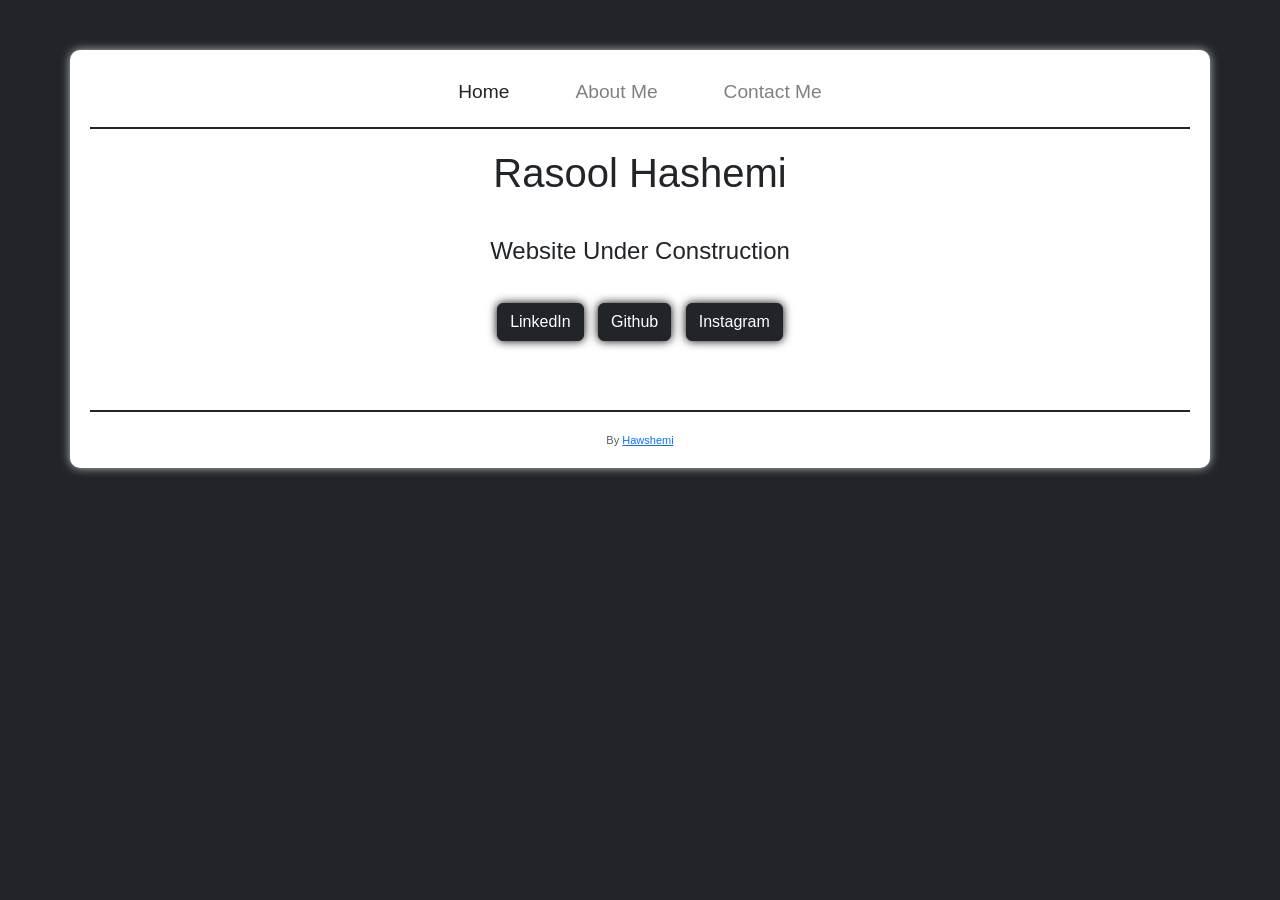
<file: index.html>
<!DOCTYPE html>

<html lang="en">
    <head>
        <meta charset="utf-8">
        <meta name="viewport" content="initial-scale=1, width=device-width">

        <link href="https://cdn.jsdelivr.net/npm/bootstrap@5.2.3/dist/css/bootstrap.min.css" rel="stylesheet" integrity="sha384-rbsA2VBKQhggwzxH7pPCaAqO46MgnOM80zW1RWuH61DGLwZJEdK2Kadq2F9CUG65" crossorigin="anonymous">
        <script src="https://cdn.jsdelivr.net/npm/bootstrap@5.2.3/dist/js/bootstrap.bundle.min.js" integrity="sha384-kenU1KFdBIe4zVF0s0G1M5b4hcpxyD9F7jL+jjXkk+Q2h455rYXK/7HAuoJl+0I4" crossorigin="anonymous"></script>
        <link href="static/style.css" rel="stylesheet">

        <title>Rasool Hashemi</title>
    </head>

    <body>
        <div class="container">
             <ul class="nav justify-content-center">
                <li class="nav-item">
                    <a class="nav-link active" href="#">Home</a>
                </li>
                <li class="nav-item">
                    <a class="nav-link" href="aboutme.html">About Me</a>
                </li>
                <li class="nav-item">
                    <a class="nav-link" href="contact.html">Contact Me</a>
                </li>
            </ul>
            <div class="indexcontainer">
                <h1>Rasool Hashemi</h1>
                <br>
                <h4>Website Under Construction</h4>
            </div>
            <div class="indexbtn">
                <button class="btn btn-dark" onclick="window.open('https://linkedin.com/in/hawshemi','_blank')">LinkedIn</button>
                <button class="btn btn-dark" onclick="window.open('https://github.com/hawshemi','_blank')">Github</button>
                <button class="btn btn-dark" onclick="window.open('https://instagram.com/rhawshemi','_blank')">Instagram</button>
            </div>
            <footer class="footer text-muted">
                By <a href="https://hawshemi.com/" target="_blank">Hawshemi</a>
            </footer>
        </div>
    </body>
</html>
</file>
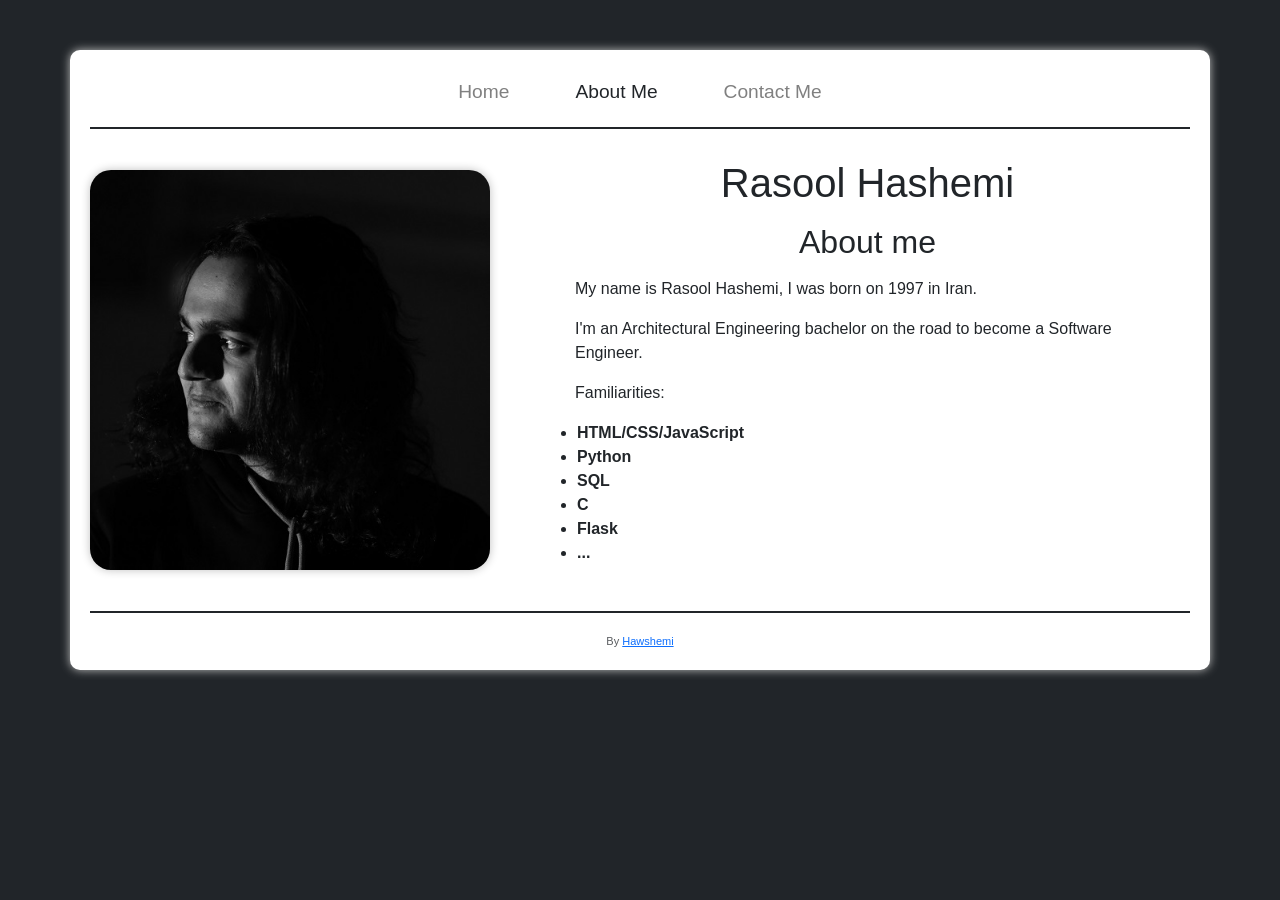
<file: aboutme.html>
<!DOCTYPE html>

<html lang="en">
    <head>
        <meta charset="utf-8">
        <meta name="viewport" content="initial-scale=1, width=device-width">

        <link href="https://cdn.jsdelivr.net/npm/bootstrap@5.2.3/dist/css/bootstrap.min.css" rel="stylesheet" integrity="sha384-rbsA2VBKQhggwzxH7pPCaAqO46MgnOM80zW1RWuH61DGLwZJEdK2Kadq2F9CUG65" crossorigin="anonymous">
        <script src="https://cdn.jsdelivr.net/npm/bootstrap@5.2.3/dist/js/bootstrap.bundle.min.js" integrity="sha384-kenU1KFdBIe4zVF0s0G1M5b4hcpxyD9F7jL+jjXkk+Q2h455rYXK/7HAuoJl+0I4" crossorigin="anonymous"></script>
        <link href="static/style.css" rel="stylesheet">

        <title>Rasool Hashemi</title>
    </head>

    <body>
        <div class="container">
             <ul class="nav justify-content-center">
                <li class="nav-item">
                    <a class="nav-link" href="index.html">Home</a>
                </li>
                <li class="nav-item">
                    <a class="nav-link active" href="#">About Me</a>
                </li>
                <li class="nav-item">
                    <a class="nav-link" href="contact.html">Contact Me</a>
                </li>
            </ul>
            <div class="content-box">
                <div class="content-box-item">
                    <img src="images/hawshemi.png" alt="hawshemi">
                </div>
                <div class="content-box-item">
                    <h1>Rasool Hashemi</h1>
                    <h2>About me</h2>
                    <p>My name is Rasool Hashemi, I was born on 1997 in Iran.</p>
                    <p>I'm an Architectural Engineering bachelor on the road to become a Software Engineer.</p>
                    <p>Familiarities:</p>
                    <ul>
                        <li><strong>HTML/CSS/JavaScript</strong></li>
                        <li><strong>Python</strong></li>
                        <li><strong>SQL</strong></li>
                        <li><strong>C</strong></li>
                        <li><strong>Flask</strong></li>
                        <li><strong>...</strong></li>
                    </ul>
                </div>
            </div>
            <footer class="footer text-muted">
                By <a href="https://hawshemi.com/" target="_blank">Hawshemi</a>
            </footer>
        </div>
    </body>
</html>
</file>
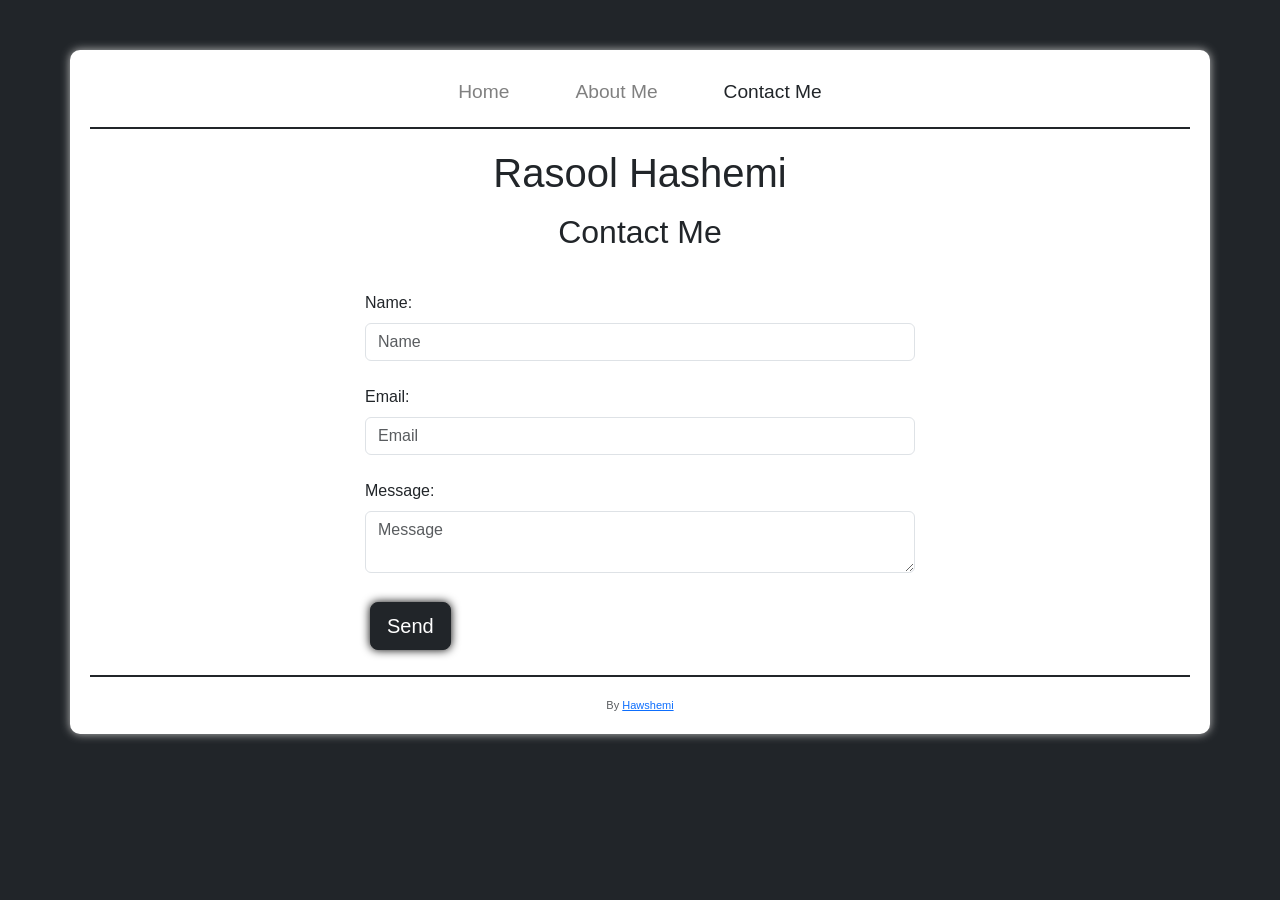
<file: contact.html>
<!DOCTYPE html>

<html lang="en">
    <head>
        <meta charset="utf-8">
        <meta name="viewport" content="initial-scale=1, width=device-width">

        <link href="https://cdn.jsdelivr.net/npm/bootstrap@5.2.3/dist/css/bootstrap.min.css" rel="stylesheet" integrity="sha384-rbsA2VBKQhggwzxH7pPCaAqO46MgnOM80zW1RWuH61DGLwZJEdK2Kadq2F9CUG65" crossorigin="anonymous">
        <script src="https://cdn.jsdelivr.net/npm/bootstrap@5.2.3/dist/js/bootstrap.bundle.min.js" integrity="sha384-kenU1KFdBIe4zVF0s0G1M5b4hcpxyD9F7jL+jjXkk+Q2h455rYXK/7HAuoJl+0I4" crossorigin="anonymous"></script>
        <link href="static/style.css" rel="stylesheet">
        <script src="static/script.js"></script>

        <title>Rasool Hashemi</title>
    </head>
    
    <body>
        <div class="container">
             <ul class="nav justify-content-center">
                <li class="nav-item">
                    <a class="nav-link" href="index.html">Home</a>
                </li>
                <li class="nav-item">
                    <a class="nav-link" href="aboutme.html">About Me</a>
                </li>
                <li class="nav-item">
                    <a class="nav-link active" href="#">Contact Me</a>
                </li>
            </ul>
            <h1>Rasool Hashemi</h1>
            <h2>Contact Me</h2>
            <br>
            <form class="form" onsubmit="sendMessage(); return false;">
                <div class="alert alert-danger">
                    <button type="button" class="btn btn-danger" onclick="hide()">&times;</button>
                    Please fill all the fileds.
                </div>
                <div class="form-group">
                    <label for="name" class="form-label">Name:</label>
                    <input type="text" class="form-control" placeholder="Name" id="name">
                </div>
                <br>
                <div class="form-group">
                    <label for="email" class="form-label">Email:</label>
                    <input type="email" class="form-control" placeholder="Email" id="email">
                </div>
                <br>
                <div class="form-group">
                    <label for="message" class="form-label">Message:</label>
                    <textarea class="form-control" row="3" id="message" placeholder="Message"></textarea>
                </div>
                <br>
                <button type="submit" class="btn btn-dark btn-lg">Send</button>
            </form>
            <footer class="footer text-muted">
                By <a href="https://hawshemi.com/" target="_blank">Hawshemi</a>
            </footer>
        </div>
    </body>
</html>
</file>
<file: static/style.css>
body
{
    font-family: "Lato", sans-serif;
    background-color:#212529;
}

.container
{
    background-color:#fff;
    margin-top: 50px;
    margin-bottom: 50px;
    padding:20px;
    border-radius: 10px;
    box-shadow: 0px 0px 10px silver;

}

h1, h2
{
    text-align: center;
    margin-bottom: 1rem;
}

.indexcontainer
{
    text-align: center;
}

.indexbtn
{
    text-align: center;
    margin-top: 2rem;
    margin-bottom: 4rem;
    
}

.nav
{
    border-bottom: 2px solid #212529;
    margin-bottom: 20px;
    padding-bottom: 12px;
    gap: 34px;
    
}

.nav-link
{
    color: gray;
    font-size: larger;
}

.alert
{
    display: none;
    text-align: center;
}

.active
{
    color: #212529;
}

.content-box
{
    margin-top: 30px;
    display: flex;
    border-radius:15px;
    margin-bottom:30px;
    align-items: center;
}

.content-box-item p
{
    padding: 0 30px;
}

.content-box-item img
{
    width: 400px;
    border-radius: 21px;
    margin-right: 55px;
    box-shadow: 0px 0px 10px silver;
    
}

footer
{
    font-size: 11px;
    text-align: center;
    border-top: 2px solid #212529;
    padding-top: 20px;
    margin-top: 20px;
    color: #333;
}

.form
{
    margin: auto;
    width: 50%;
}

.btn
{
    margin: 5px;
    box-shadow: 0px 0px 10px black;
}

@media only screen and (max-width: 800px)
{
    .content-box
    {
        display:block;
        flex: none;
    }

    .img-box
    {
        float: left;
        margin: 20px 20px 0px 20px;
    }
}

@media only screen and (max-width: 450px)
{
    .img-box
    {
        display: none;
    }
    .container
    {
        margin: 0;
        border-radius: 0;
    }
    body
    {
        background-color: #fff;
    }
    h2
    {
        margin-bottom: 30px;
    }
}
</file>
